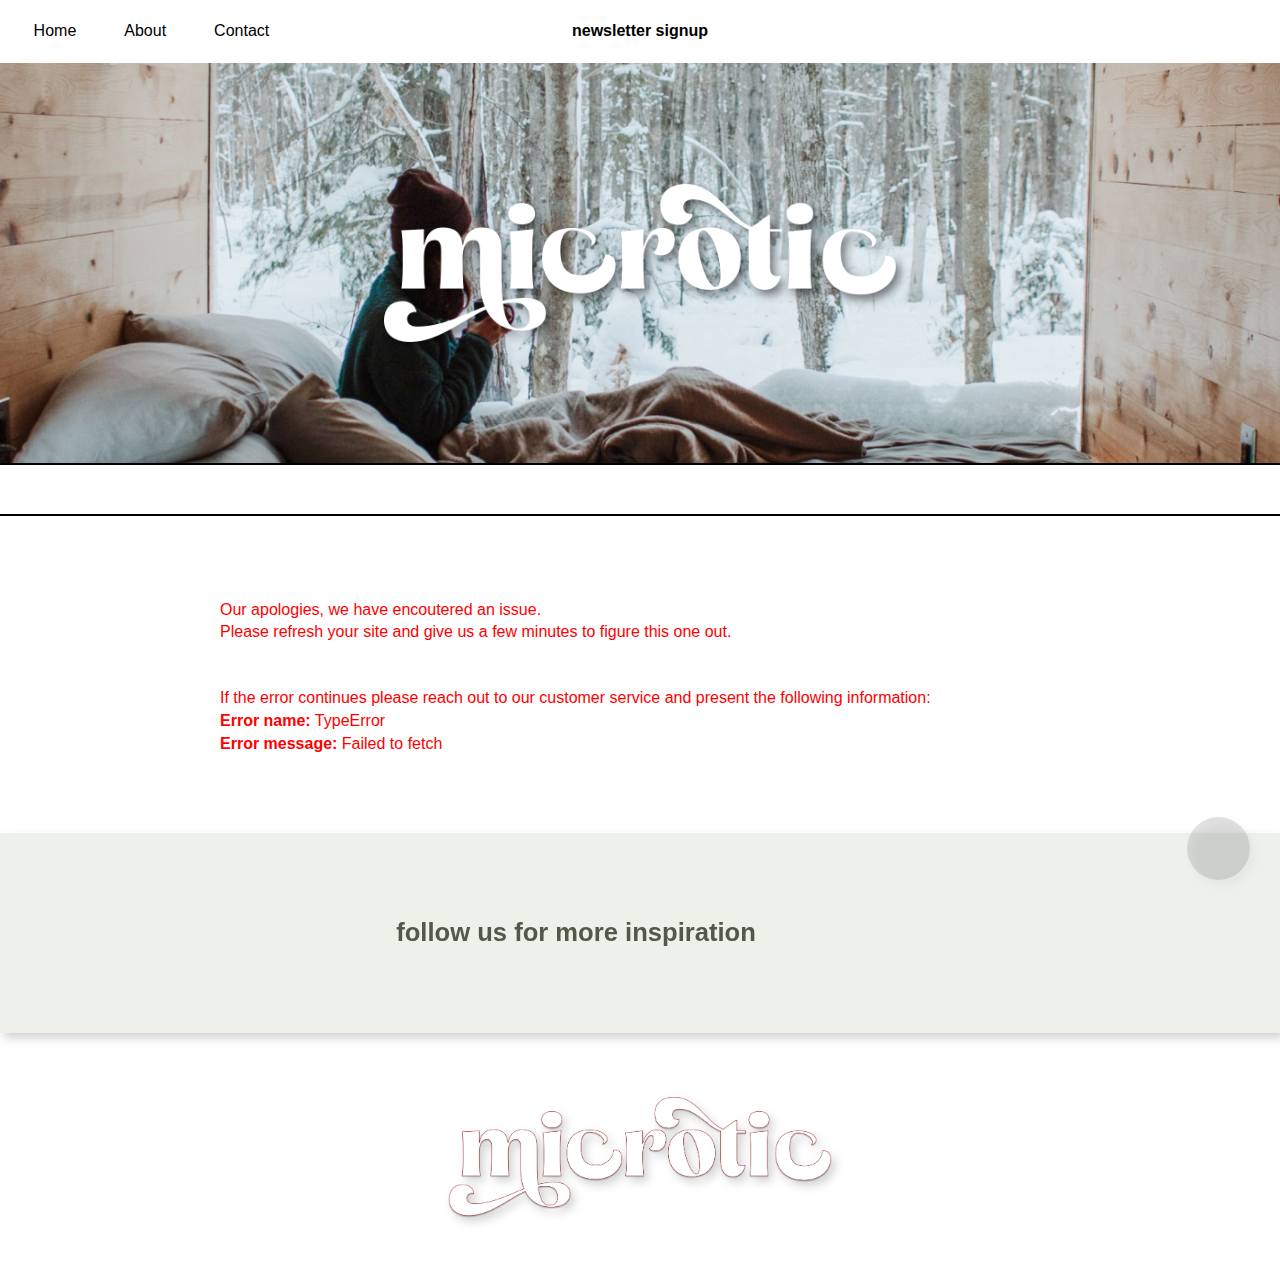
<file: index.html>
<!DOCTYPE html>
<html lang="en">
  <head>
    <!-- Hotjar Tracking Code for Microtic - Exam 2023 -->
    <script>
      (function (h, o, t, j, a, r) {
        h.hj =
          h.hj ||
          function () {
            (h.hj.q = h.hj.q || []).push(arguments);
          };
        h._hjSettings = { hjid: 3746934, hjsv: 6 };
        a = o.getElementsByTagName("head")[0];
        r = o.createElement("script");
        r.async = 1;
        r.src = t + h._hjSettings.hjid + j + h._hjSettings.hjsv;
        a.appendChild(r);
      })(window, document, "https://static.hotjar.com/c/hotjar-", ".js?sv=");
    </script>
    <title>MICROTIC</title>
    <meta name="description" content="Explore unconventional living with Microtic - a blog celebrating liveaboards, tiny homes, van life, and innovative lifestyles." />
    <link rel="icon" href="/img/favIcon.png" />
    <meta charset="UTF-8" />
    <meta name="viewport" content="width=device-width, initial-scale=1.0" />
    <!-- <script src="https://kit.fontawesome.com/279950e6bf.js" crossorigin="anonymous"></script> -->
    <link rel="stylesheet" href="css/global.css" />
    <link rel="stylesheet" href="css/index.css" />
    <meta http-equiv="X-UA-Compatible" content="IE=edge" />
  </head>
  <body>
    <header>
      <nav>
        <a href="#" class="hamburger-toggle openBtn">
          <!-- <i class="fa-solid fa-bars"></i> -->
        </a>
        <dialog class="nav-modal modal"></dialog>
        <div class="header-index-mobile-wrapper">
          <img src="/img/header-img_unsplash.jpg" class="header-img-general" alt="header - image of a girl in the back of a van with the doors open to a snowey landscape" />
          <img src="/img/logo-white-big.svg" class="logo-big-index" alt="big Microtic logo" />
        </div>
        <div class="newsletter-signup-index"><a href="#">newsletter signup</a></div>
      </nav>
    </header>
    <main>
      <section class="newly-published-section">
        <h1 class="heading-general">newly published</h1>
        <div class="loader loader-newly-published"></div>
        <div class="slider-wrapper">
          <div id="prev-btn" class="prev-btn">
            <!-- <i class="fa-solid fa-chevron-left" aria-hidden="false"></i> -->
          </div>
          <div class="grid-display slider"></div>
          <div id="next-btn" class="next-btn">
            <!-- <i class="fa-solid fa-chevron-right" aria-hidden="false"></i> -->
          </div>
        </div>
      </section>
      <section class="popular-posts-section">
        <h1 class="heading-general">our most popular posts</h1>
        <div class="loader loader-popular-posts"></div>
        <div class="grid-display popular-posts-wrapper"></div>
      </section>
      <section class="about-us-section">
        <h1 class="heading-general">about us</h1>
        <div class="loader loader-about-us-index"></div>
        <div class="grid-display about-us-wrapper"></div>
      </section>
    </main>
    <footer></footer>
    <div class="back-to-top">
      <!-- <i class="fa-solid fa-chevron-up"></i> -->
    </div>
    <script type="module" src="js/header-nav-footer.js"></script>
    <script type="module" src="js/index.js"></script>
  </body>
</html>
</file>
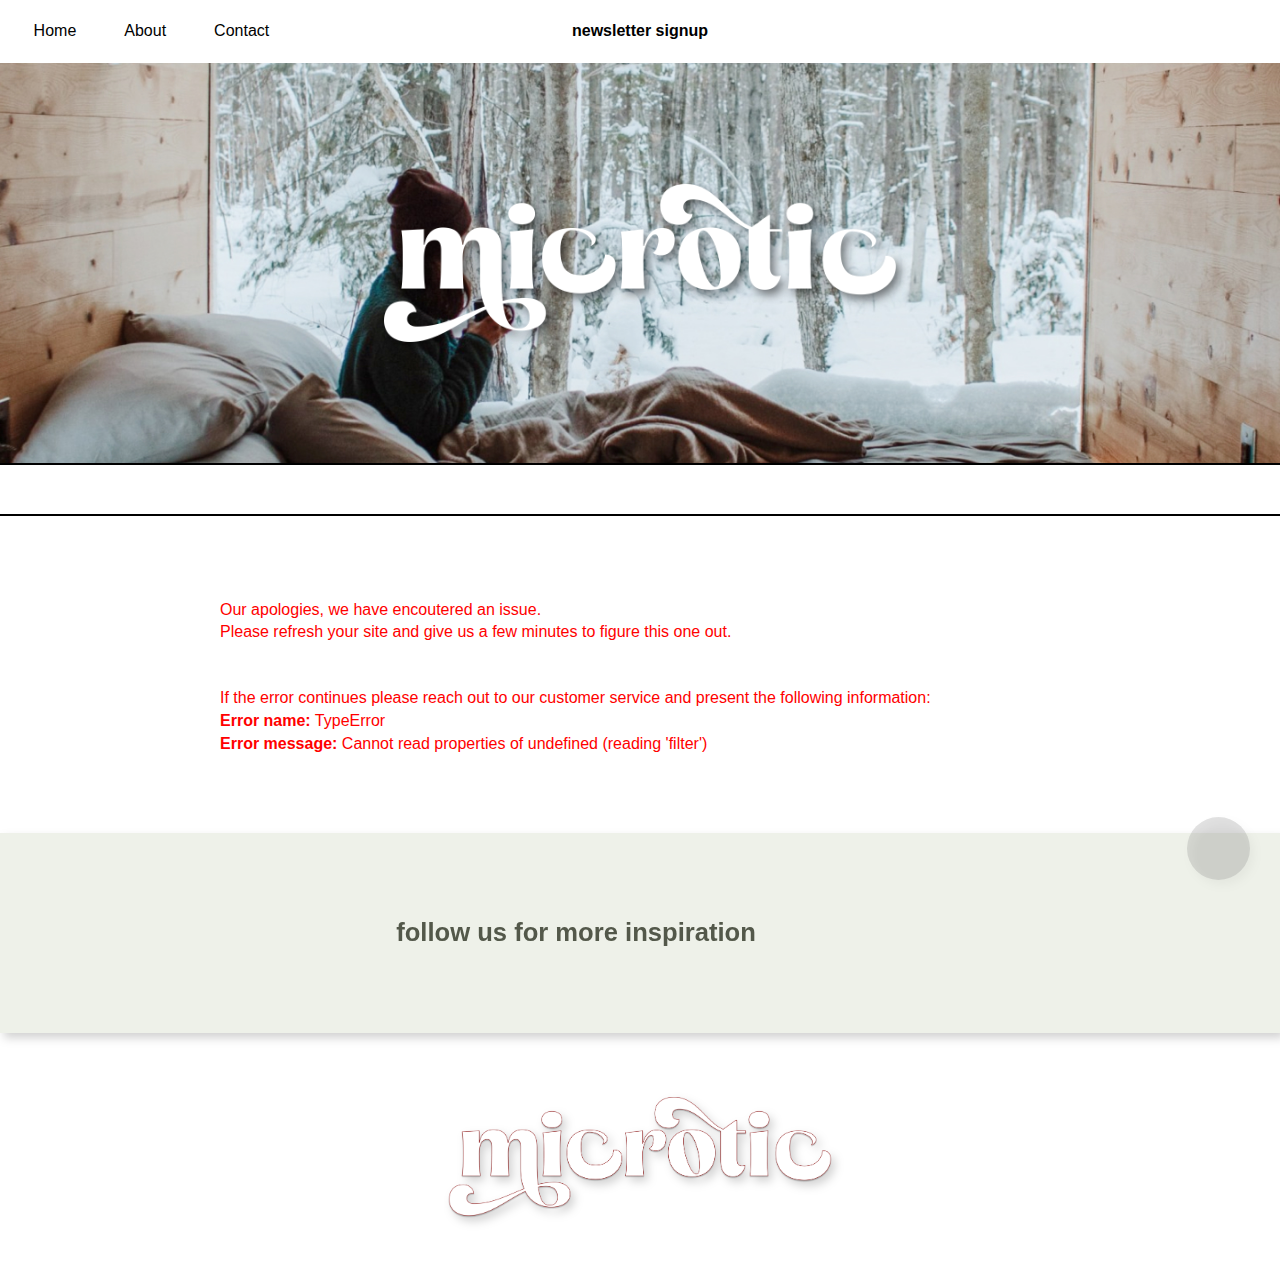
<file: html/about.html>
<!DOCTYPE html>
<html lang="en">
  <head>
    <!-- Hotjar Tracking Code for Microtic - Exam 2023 -->
    <script>
      (function (h, o, t, j, a, r) {
        h.hj =
          h.hj ||
          function () {
            (h.hj.q = h.hj.q || []).push(arguments);
          };
        h._hjSettings = { hjid: 3746934, hjsv: 6 };
        a = o.getElementsByTagName("head")[0];
        r = o.createElement("script");
        r.async = 1;
        r.src = t + h._hjSettings.hjid + j + h._hjSettings.hjsv;
        a.appendChild(r);
      })(window, document, "https://static.hotjar.com/c/hotjar-", ".js?sv=");
    </script>
    <title>MICTROTIC : About</title>
    <meta name="description" content="Discover the inspiration behind Microtic, your guide to unconventional living - featuring insights on liveaboards, tiny homes, and van life." />
    <link rel="icon" href="/img/favIcon.png" />
    <meta charset="UTF-8" />
    <meta name="viewport" content="width=device-width, initial-scale=1.0" />
    <!-- <script src="https://kit.fontawesome.com/279950e6bf.js" crossorigin="anonymous"></script> -->
    <link rel="stylesheet" href="/css/global.css" />
    <link rel="stylesheet" href="/css/about.css" />
    <meta http-equiv="X-UA-Compatible" content="IE=edge" />
    <link rel="preconnect" href="https://fonts.googleapis.com" />
    <link rel="preconnect" href="https://fonts.gstatic.com" crossorigin />
    <link href="https://fonts.googleapis.com/css2?family=Vibur&display=swap" rel="stylesheet" />
  </head>
  <body>
    <header>
      <nav>
        <a href="#" class="hamburger-toggle openBtn">
          <!-- <i class="fa-solid fa-bars"></i> -->
        </a>
        <div class="logo-mobile">
          <a href="/./index.html"><img src="/img/logo-black.png" alt="small Microtic logo - Home button" /></a>
        </div>
        <dialog class="nav-modal modal"></dialog>
        <div class="header-general-mobile-wrapper">
          <img src="/img/header-img_unsplash.jpg" class="header-img-general" alt="header - image of a girl in the back of a van with the doors open to a snowey landscape" />
        </div>
        <h1 class="pagetitle off">about us</h1>
      </nav>
    </header>
    <main>
      <div class="about-section">
        <div class="loader loader-about-us"></div>
      </div>
      <section class="related-posts-section">
        <div class="related-posts-title">
          <h1 class="heading-related-posts">our stories</h1>
        </div>
        <div class="loader loader-related-posts"></div>
        <div class="grid-display related-posts"></div>
      </section>
    </main>
    <footer></footer>
    <div class="back-to-top">
      <!-- <i class="fa-solid fa-chevron-up"></i> -->
    </div>
    <script type="module" src="/js/header-nav-footer.js"></script>
    <script type="module" src="/js/about.js"></script>
  </body>
</html>
</file>
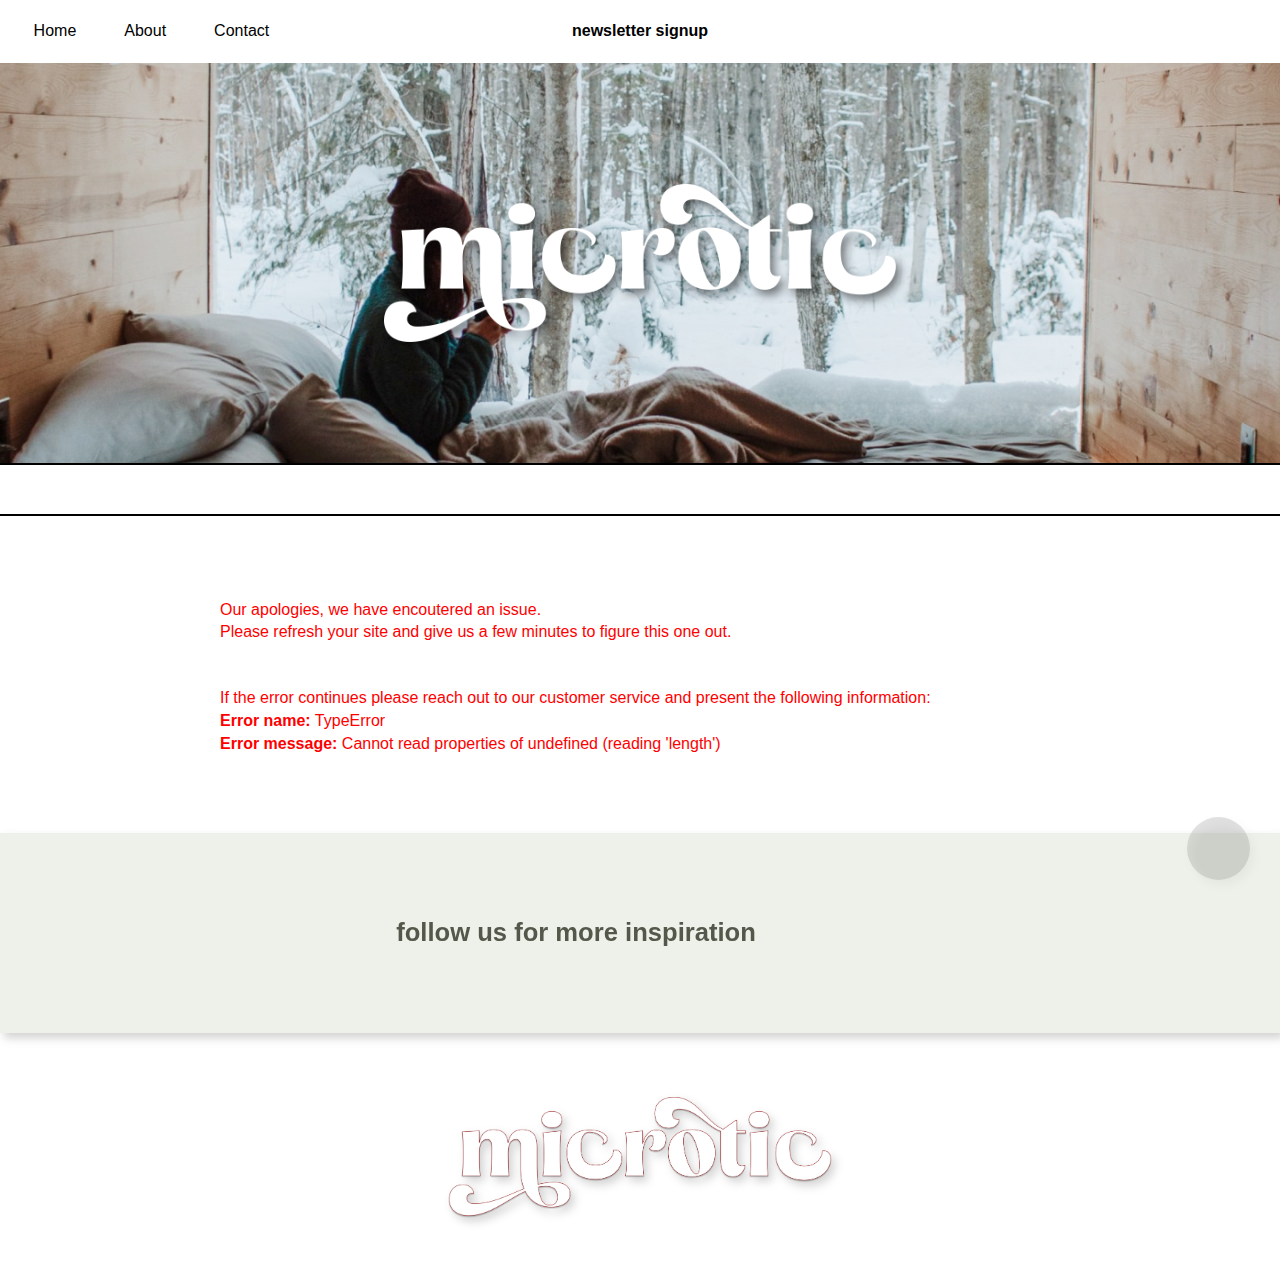
<file: html/archive.html>
<!DOCTYPE html>
<html lang="en">
  <head>
    <!-- Hotjar Tracking Code for Microtic - Exam 2023 -->
    <script>
      (function (h, o, t, j, a, r) {
        h.hj =
          h.hj ||
          function () {
            (h.hj.q = h.hj.q || []).push(arguments);
          };
        h._hjSettings = { hjid: 3746934, hjsv: 6 };
        a = o.getElementsByTagName("head")[0];
        r = o.createElement("script");
        r.async = 1;
        r.src = t + h._hjSettings.hjid + j + h._hjSettings.hjsv;
        a.appendChild(r);
      })(window, document, "https://static.hotjar.com/c/hotjar-", ".js?sv=");
    </script>
    <title id="title">MICTROTIC</title>
    <meta name="description" content="Delve into the extensive Microtic archive, a treasure trove of insights into alternative living – explore liveaboards, tiny homes, van life, and more!" />
    <link rel="icon" href="/img/favIcon.png" />
    <meta charset="UTF-8" />
    <meta name="viewport" content="width=device-width, initial-scale=1.0" />
    <!-- <script src="https://kit.fontawesome.com/279950e6bf.js" crossorigin="anonymous"></script> -->
    <link rel="stylesheet" href="/css/global.css" />
    <link rel="stylesheet" href="/css/archive.css" />
    <meta http-equiv="X-UA-Compatible" content="IE=edge" />
  </head>
  <body>
    <header>
      <nav>
        <a href="#" class="hamburger-toggle openBtn">
          <!-- <i class="fa-solid fa-bars"></i> -->
        </a>
        <div class="logo-mobile">
          <a href="/./index.html"><img src="/img/logo-black.png" alt="small Microtic logo - Home button" /></a>
        </div>
        <dialog class="nav-modal modal"></dialog>
        <div class="header-general-mobile-wrapper">
          <img src="/img/header-img_unsplash.jpg" class="header-img-general" alt="header - image of a girl in the back of a van with the doors open to a snowey landscape" />
        </div>
        <h1 class="pagetitle off">Selected category</h1>
      </nav>
    </header>
    <main>
      <div class="directory"></div>
      <div class="loader loader-list"></div>
      <div class="archive-result-section">
        <div class="grid-display categorized-posts"></div>
        <div class="more-btn">load more posts</div>
      </div>
    </main>
    <footer></footer>
    <div class="back-to-top">
      <!-- <i class="fa-solid fa-chevron-up"></i> -->
    </div>
    <script type="module" src="/js/header-nav-footer.js"></script>
    <script type="module" src="/js/archive.js"></script>
  </body>
</html>
</file>
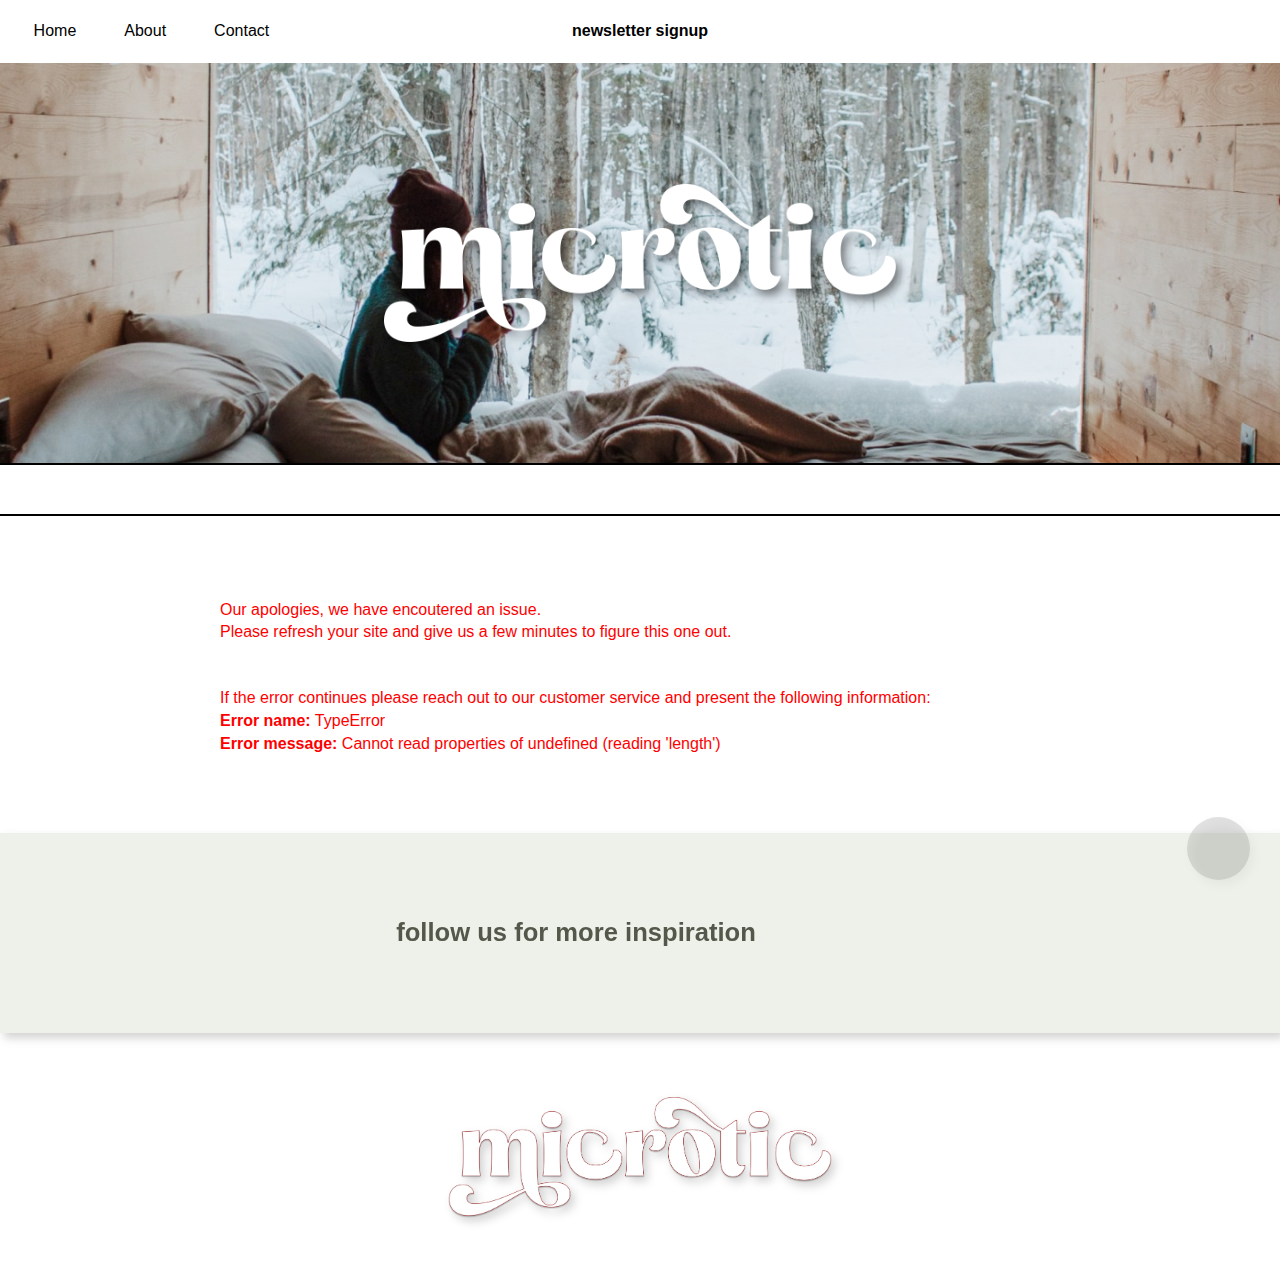
<file: html/contact.html>
<!DOCTYPE html>
<html lang="en">
  <head>
    <!-- Hotjar Tracking Code for Microtic - Exam 2023 -->
    <script>
      (function (h, o, t, j, a, r) {
        h.hj =
          h.hj ||
          function () {
            (h.hj.q = h.hj.q || []).push(arguments);
          };
        h._hjSettings = { hjid: 3746934, hjsv: 6 };
        a = o.getElementsByTagName("head")[0];
        r = o.createElement("script");
        r.async = 1;
        r.src = t + h._hjSettings.hjid + j + h._hjSettings.hjsv;
        a.appendChild(r);
      })(window, document, "https://static.hotjar.com/c/hotjar-", ".js?sv=");
    </script>
    <title>MICROTIC : Contact</title>
    <meta name="description" content="Connect with Microtic! Reach out for inquiries, collaborations, or to share your innovative living experiences. Let's explore together!" />
    <link rel="icon" href="/img/favIcon.png" />
    <meta charset="UTF-8" />
    <meta name="viewport" content="width=device-width, initial-scale=1.0" />
    <!-- <script src="https://kit.fontawesome.com/279950e6bf.js" crossorigin="anonymous"></script> -->
    <link rel="stylesheet" href="/css/global.css" />
    <link rel="stylesheet" href="/css/contact.css" />
    <meta http-equiv="X-UA-Compatible" content="IE=edge" />
    <link rel="preconnect" href="https://fonts.googleapis.com" />
    <link rel="preconnect" href="https://fonts.gstatic.com" crossorigin />
    <link href="https://fonts.googleapis.com/css2?family=Vibur&display=swap" rel="stylesheet" />
  </head>
  <body>
    <header>
      <nav>
        <a href="#" class="hamburger-toggle openBtn">
          <!-- <i class="fa-solid fa-bars"></i> -->
        </a>
        <div class="logo-mobile">
          <a href="/./index.html"><img src="/img/logo-black.png" alt="small Microtic logo - Home button" /></a>
        </div>
        <dialog class="nav-modal modal"></dialog>
        <div class="header-general-mobile-wrapper">
          <img src="/img/header-img_unsplash.jpg" class="header-img-general" alt="header - image of a girl in the back of a van with the doors open to a snowey landscape" />
        </div>
        <h1 class="pagetitle off">contact</h1>
      </nav>
    </header>
    <main>
      <div class="contact-section">
        <form>
          <fieldset class="message">
            <legend>Write us a letter, a poem, a prince, a price, what ever you may think suffice</legend>
            <label for="subject">Subject</label>
            <input type="text" name="subject" id="subject" placeholder="Subject" autocomplete="off" />
            <p class="validation-message validation-message-subject error">Required*</p>
            <label for="message">Message</label>
            <textarea id="message" name="message" placeholder="Fill this box with your favourite song lyrics or something else thats on your mind." autocomplete="off"></textarea>
            <p class="validation-message validation-message-message error">Required*</p>
          </fieldset>
          <fieldset class="info">
            <label for="name">Name</label>
            <input type="text" name="name" id="name" placeholder="Your preferred reference" autocomplete="given-name" />
            <p class="validation-message validation-message-name">Required*</p>
            <label for="email">Email address</label>
            <input type="text" name="email" id="email" placeholder="Your email of choice" autocomplete="email" />
            <p class="validation-message validation-message-email error">Required*</p>
          </fieldset>
          <fieldset class="terms">
            <input type="checkbox" name="terms" id="checkbox" value="terms" />
            <label for="checkbox" class="checkbox-label">Accept whatever to be able to send your message</label>
          </fieldset>
          <input type="submit" value="SEND" class="send-CTA message-send-CTA" />
        </form>
      </div>
    </main>
    <footer></footer>
    <div class="back-to-top">
      <!-- <i class="fa-solid fa-chevron-up"></i> -->
    </div>
    <script type="module" src="/js/header-nav-footer.js"></script>
    <script type="module" src="/js/contact.js"></script>
  </body>
</html>
</file>
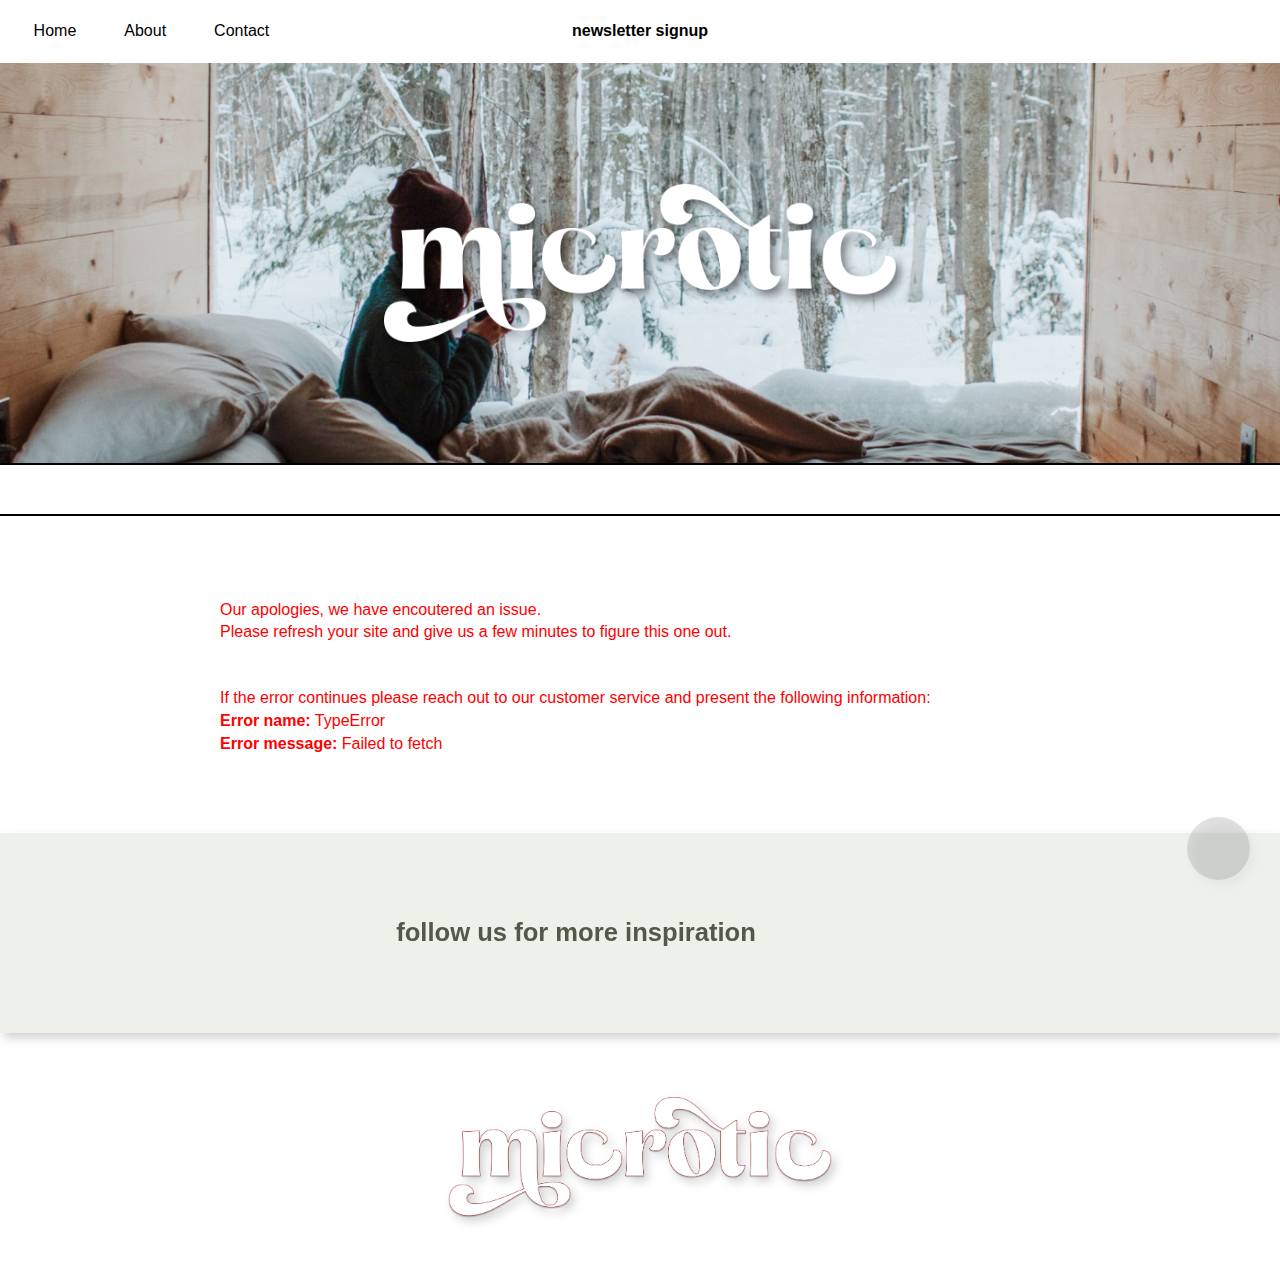
<file: html/post.html>
<!DOCTYPE html>
<html lang="en">
  <head>
    <!-- Hotjar Tracking Code for Microtic - Exam 2023 -->
    <script>
      (function (h, o, t, j, a, r) {
        h.hj =
          h.hj ||
          function () {
            (h.hj.q = h.hj.q || []).push(arguments);
          };
        h._hjSettings = { hjid: 3746934, hjsv: 6 };
        a = o.getElementsByTagName("head")[0];
        r = o.createElement("script");
        r.async = 1;
        r.src = t + h._hjSettings.hjid + j + h._hjSettings.hjsv;
        a.appendChild(r);
      })(window, document, "https://static.hotjar.com/c/hotjar-", ".js?sv=");
    </script>
    <title id="title">MICTROTIC</title>
    <meta name="description" id="meta-description" content="Uncover in-depth insights on innovative living within this Microtic post. Explore liveaboards, tiny homes, van life, and more!" />
    <link rel="icon" href="/img/favIcon.png" />
    <meta charset="UTF-8" />
    <meta name="viewport" content="width=device-width, initial-scale=1.0" />
    <!-- <script src="https://kit.fontawesome.com/279950e6bf.js" crossorigin="anonymous"></script> -->
    <link rel="stylesheet" href="/css/global.css" />
    <link rel="stylesheet" href="/css/post.css" />
    <meta http-equiv="X-UA-Compatible" content="IE=edge" />
  </head>
  <body>
    <header>
      <nav>
        <a href="#" class="hamburger-toggle openBtn">
          <!-- <i class="fa-solid fa-bars"></i> -->
        </a>
        <div class="logo-mobile">
          <a href="/./index.html"><img src="/img/logo-black.png" alt="small Microtic logo - Home button" /></a>
        </div>
        <dialog class="nav-modal modal"></dialog>
        <div class="header-general-mobile-wrapper">
          <img src="/img/header-img_unsplash.jpg" class="header-img-general" alt="header - image of a girl in the back of a van with the doors open to a snowey landscape" />
          <img src="/img/logo-white-big.svg" class="logo-big-index logo-big-post" alt="bit Microtic logo" />
        </div>
      </nav>
    </header>
    <main>
      <div class="directory"></div>
      <div class="loader loader-posts"></div>
      <div class="blogpost-section"></div>
      <section class="related-posts-section">
        <div class="related-posts-title">
          <h1 class="heading-related-posts">related posts</h1>
        </div>
        <div class="loader loader-related-posts"></div>
        <div class="grid-display related-posts"></div>
      </section>
    </main>
    <footer></footer>
    <div class="back-to-top">
      <!-- <i class="fa-solid fa-chevron-up"></i> -->
    </div>
    <script type="module" src="/js/header-nav-footer.js"></script>
    <script type="module" src="/js/post.js"></script>
  </body>
</html>
</file>
<file: css/global.css>
@import url("/css/global/navbar.css");
@import url("/css/global/footer.css");
@import url("/css/global/thumbnails-figures.css");
@import url("/css/global/modals.css");

* {
  box-sizing: border-box;
  margin: 0;
  padding: 0;
}
.hidden {
  display: none;
}
body {
  margin-left: auto;
  margin-right: auto;
  background-color: white;
}
ul {
  list-style-type: none;
}
ol {
  margin-left: 3rem;
}
h1.pagetitle,
h1.heading-general,
h1.post-title {
  font-family: "Times New Roman", Times, serif;
  text-align: center;
}
h1.pagetitle {
  position: absolute;
  text-transform: lowercase;
  top: 80%;
  left: 50%;
  transform: translate(-50%, -50%);
  font-size: 15vw;
  color: white;
  width: 100%;
}
h1.heading-general,
h1.post-title {
  font-size: 2rem;
  margin-top: 2rem;
  margin-bottom: 2rem;
}
h1.heading-about-us-page {
  font-family: "Vibur", cursive, "Times New Roman", Times, serif;
  font-size: 3rem;
  font-weight: 200;
}
h1.heading-related-posts {
  font-family: Helvetica Neue, Helvetica, Arial, sans-serif;
  font-weight: 700;
  font-size: 1.5rem;
}
h2.heading-comments {
  font-size: 1rem;
  margin: 0.5rem 0 1rem 0;
}
.has-large-font-size {
  font-size: 1.4rem;
}
.has-medium-font-size {
  font-size: 1.4rem;
}

/* GRID-DISPLAY */
.grid-display {
  display: grid;
  gap: 1.5rem;
  margin-left: auto;
  margin-right: auto;
  padding: 0rem 1.5rem 0.5rem 1.5rem;
  justify-content: center;
  max-width: 1500px;
}
.related-posts-section .grid-display {
  max-width: 1100px;
}

/* BTNS/CTA */
.more-btn {
  font-family: Helvetica Neue, Helvetica, Arial, sans-serif;
  font-weight: 600;
  color: rgb(0, 0, 0);
  font-size: 0.9rem;
  text-align: center;
  display: block;
  padding: 2rem 0;
  cursor: pointer;
  text-decoration: underline;
}
.more-btn:hover {
  color: rgb(81, 81, 81);
}
.send-CTA,
.view-more-comments-CTA {
  font-size: 1.1rem;
  border: none;
  border-radius: 20px;
  padding: 0.5rem;
  cursor: pointer;
  color: rgb(255, 255, 255);
  margin-top: 1rem;
  text-transform: uppercase;
  font-weight: 500;
}
.message-send-CTA {
  background-color: #840303;
  box-shadow: 0px 4px 4px 0px rgba(0, 0, 0, 0.25);
}
.view-more-comments-CTA,
.comment-send-CTA {
  background-color: #5c4e43;
}

/* DIRECTORIES */
.directory {
  font-family: Helvetica Neue, Helvetica, Arial, sans-serif;
  font-weight: 200;
  font-size: 0.9rem;
  display: block;
  padding: 0.5rem 1rem;
  background-color: white;
}
.directory a {
  text-decoration: none;
  color: black;
}
.directory a:hover {
  text-decoration: underline;
}

/* ERROR-MESSAGE */
.error-message-wrapper {
  color: red;
  font-size: 1rem;
  font-family: Helvetica Neue, Helvetica, Arial, sans-serif;
  max-width: 1000px;
  padding: 5rem;
  margin-right: auto;
  margin-left: auto;
}
.error-message-wrapper span {
  margin-top: 0.3rem;
  display: block;
}
.error-message {
  margin-bottom: 3rem;
}
.error-section {
  background-color: white;
}

/* LOADERS */
.loader {
  font-size: 1rem;
  font-family: Helvetica Neue, Helvetica, Arial, sans-serif;
  text-align: center;
  margin-left: auto;
  margin-right: auto;
}
.loader-list,
.loader-posts,
.loader-related-posts {
  background-color: white;
  padding: 1rem;
}
.loader-about-us {
  background-color: #f5f5f5;
  padding: 1rem;
}

/* RELATED POSTS */
.related-posts-section {
  background-color: white;
}
.related-posts-title {
  background-color: #f9f9f9;
  border-top: 1.5px solid #000;
  border-bottom: 1.5px solid #000;
  text-align: center;
  padding: 1rem;
}

@media (min-width: 500px) {
  .grid-display {
    padding: 0rem 3rem 1rem 3rem;
    gap: 2rem;
  }
  .view-more-comments-CTA,
  .send-CTA {
    padding: 0.8rem;
  }
}
@media (min-width: 700px) {
  .newly-published-section .grid-display {
    grid-template-columns: 1fr 1fr;
  }
}
@media (min-width: 750px) {
  h1.heading-general,
  h1.post-title {
    font-size: 2.5rem;
  }
  .about-us-section .grid-display {
    grid-template-columns: 1fr 1fr;
  }
}
@media (min-width: 800px) {
  .grid-display {
    padding: 0 1.5rem;
  }
}
@media (min-width: 900px) {
  .newly-published-section .grid-display,
  .related-posts-section .grid-display {
    grid-template-columns: 1fr 1fr 1fr;
  }
}
@media (min-width: 1100px) {
  .loader-list,
  .loader-about-us,
  .loader-posts,
  .loader-related-posts {
    padding: 2rem;
  }
}
@media (min-width: 1130px) {
  .popular-posts-section .grid-display,
  .archive-result-section .grid-display {
    grid-template-columns: 1fr 1fr 1fr;
  }
  h1.heading-related-posts {
    font-size: 2rem;
  }
}
@media (min-width: 1300px) {
  .more-btn {
    font-size: 1.1rem;
  }
  h1.heading-general {
    font-size: 3rem;
  }
}
</file>
<file: css/index.css>
.newly-published-section {
  background-color: #e4eaf7;
  padding-top: 1.5rem;
}
.popular-posts-section {
  background-color: white;
  padding-top: 1.5rem;
}
.about-us-section {
  background-color: #f5f5f5;
  padding: 1.5rem 1.5rem 3rem 1.5rem; 
}
.about-us-info {
  max-width: 350px;
  margin-left: auto;
  margin-right: auto;
  gap: 1rem;
  font-family: Helvetica Neue, Helvetica, Arial, sans-serif;
  font-size: 0.8rem;
  font-weight: 200;
}
.about-us-info a {
  color: black;
  padding-top: 1rem;
  font-weight: 400;
  display: block;
}
.prev-btn,
.next-btn {
  display: none;
}

@media (min-width: 750px) {
  .about-us-info {
    max-width: none;
    font-size: 1rem;
  }
}
@media (min-width: 1130px) {
  .slider {
    width: 860px;
    display: flex;
    gap: 2rem;
    justify-content: start;
    padding: 2rem;
    scroll-behavior: smooth;
    transition: all 0.25s ease-in;
    overflow: auto;
    scroll-snap-type: x mandatory;
    -ms-overflow-style: none; /* IE and Edge */
    scrollbar-width: none; /* Firefox */
  }
  .slider::-webkit-scrollbar {
    display: none;
  }
  .prev-btn,
  .next-btn {
    display: block;
    background-color: transparent;
    border-color: transparent;
    cursor: pointer;
  }
  .prev-btn i,
  .next-btn i {
    font-size: 3rem;
    color: rgb(114, 111, 116);
  }
  .prev-btn i:hover,
  .next-btn i:hover {
    color: rgb(190, 194, 226);
  }
  .slider-wrapper {
    display: flex;
    align-items: center;
    justify-content: center;
    max-width: 1200px;
    margin-left: auto;
    margin-right: auto;
  }
}
@media (min-width: 1370px) {
  .slider {
    width: 1065px;
  }
}
</file>
<file: css/about.css>
.about-section {
  background-color: #f5f5f5;
}
.our-vision,
.the-team {
  display: flex;
  padding: 3rem;
  gap: 1.5rem;
  flex-direction: column;
  font-family: Helvetica Neue, Helvetica, Arial, sans-serif;
  font-weight: 200;
  font-size: 0.8rem;
  margin-left: auto;
  margin-right: auto;
}
.our-vision {
  padding-bottom: 0;
  padding-top: 1rem;
}
.about-section figcaption {
  font-size: 0.8rem;
  font-weight: 200;
}
.about-section img {
  width: 100%;
  height: 250px;
}
.our-vision-img {
  order: 3;
}
.icons {
  display: flex;
  flex-direction: row;
  gap: 1.5rem;
  margin-top: 2rem;
  justify-content: space-evenly;
}
.icons figure {
  border-radius: 50%;
  background-color: #d4d4d4;
  color: #53584a;
  height: 2.7rem;
  width: 2.7rem;
  display: flex;
  justify-content: center;
  align-items: center;
  font-size: 1.5rem;
}

@media (min-width: 450px) {
  .icons figure {
    height: 3.5rem;
    width: 3.5rem;
    font-size: 1.7rem;
  }
}
@media (min-width: 550px) {
  .icons {
    padding: 0 3rem;
  }
}
@media (min-width: 800px) {
  .about-section {
    padding-bottom: 5rem;
  }
  .our-vision,
  .the-team {
    max-width: 1100px;
    display: grid;
    grid-template-columns: 1fr 1fr;
    padding: 3rem;
    gap: 3rem;
    font-size: 0.9rem;
  }
  .our-vision-img {
    order: 0;
  }
  .about-section img {
    height: 350px;
  }
  .our-vision > div,
  .the-team > div {
    display: flex;
    flex-direction: column;
    gap: 1rem;
  }
}
</file>
<file: css/archive.css>
.archive-result-section {
  background-color: white;
}
.all-posts-are-displayed {
  text-decoration: none;
  font-weight: 400;
}
</file>
<file: css/contact.css>
.valid,
.checked {
  color: black;
}
.invalid {
  color: #840303;
}
.validation-message {
  font-size: 0.8rem;
  color: black;
  padding-bottom: 0.8rem;
}
.invalid-message {
  font-size: 0.8rem;
  color: #840303;
  padding-bottom: 0.8rem;
}
.message-sent {
  text-align: center;
  font-size: 1.2rem;
}
.contact-section {
  background-color: white;
  padding: 1.5rem;
  font-family: Helvetica Neue, Helvetica, Arial, sans-serif;
}
.contact-section form,
.message,
.info {
  display: flex;
  flex-direction: column;
  border: none;
  gap: 0.5rem;
}
.contact-section form {
  padding: 2rem;
  background-color: #faf8f7;
  border-radius: 15px;
  box-shadow: 4px 5px 5px 0px rgba(21, 48, 63, 0.1);
  gap: 1rem;
}
.info input,
.message input,
.contact-section textarea {
  border: none;
  background-color: white;
  padding: 0.6rem;
  font-family: Helvetica Neue, Helvetica, Arial, sans-serif;
}
.contact-section input::placeholder,
.contact-section textarea::placeholder {
  color: black;
  font-family: Helvetica Neue, Helvetica, Arial, sans-serif;
  font-size: 0.9rem;
}
.message label,
.info label {
  display: none;
}
.contact-section legend {
  text-align: center;
  padding-bottom: 3rem;
  font-size: 1.2rem;
}
#subject,
#subject::placeholder {
  font-weight: 500;
  font-size: 1rem;
}
#message::placeholder {
  font-weight: 200;
}
#message {
  min-height: 10vh;
}
.terms {
  font-size: 0.8rem;
  color: #840303;
  display: flex;
  flex-direction: row;
  border: none;
  gap: 1rem;
}
@media (min-width: 600px) {
  .contact-section {
    padding: 3rem 3rem 5rem 3rem;
  }
  .contact-section form {
    max-width: 550px;
    margin-left: auto;
    margin-right: auto;
  }
  .contact-section legend {
    padding: 2rem 3rem 3rem 3rem;
  }
}
</file>
<file: css/post.css>
.logo-big-post {
  top: 60%;
}

/* BLOGPOST */
.blogpost-section {
  background-color: white;
  padding: 1rem 1rem 2rem 1rem;
}
.post-title-wrapper {
  background-color: #e4eaf7;
  padding: 1.5rem;
  border-radius: 30px 30px 0 0;
  max-width: 900px;
  margin-right: auto;
  margin-left: auto;
}
.post-body {
  background-color: #f5f5f5;
  padding: 1.5rem;
  border-radius: 0 0 30px 30px;
  font-family: Helvetica Neue, Helvetica, Arial, sans-serif;
  max-width: 900px;
  margin-right: auto;
  margin-left: auto;
}
.post-info-section {
  display: flex;
  flex-direction: row-reverse;
  justify-content: space-between;
  padding-bottom: 1rem;
}
.filter-data,
.author {
  display: none;
}
.meta-data {
  font-weight: 200;
  font-size: 0.8rem;
}
.share-CTA a {
  color: black;
  font-weight: 700;
  font-size: 0.9rem;
}
figcaption {
  font-weight: 200;
  font-size: 0.8rem;
}
.post-copy-section {
  padding: 2rem 0;
}
.post-img {
  height: 400px;
  cursor: pointer;
}

/* COMMENT SECTION */
.comment-login-error {
  color: #840303;
  padding: 0.6rem;
  font-family: Helvetica Neue, Helvetica, Arial, sans-serif;
  text-align: center;
  font-size: 0.9rem;
}
.comment-section {
  display: flex;
  justify-content: center;
  flex-direction: column;
  gap: 1rem;
}
label {
  font-size: 0.8rem;
}
label:last-of-type {
  margin-top: 0.5rem;
}
.post-comment-section.active {
  background-color: #9b9696;
}
.fa-chevron-down.active {
  transform: rotate(180deg);
}
.open-comment-section,
.formelement {
  display: none;
}
.formelement.active {
  display: flex;
  flex-direction: column;
  padding: 1rem;
  background-color: #e5e4e4;
  border-radius: 15px;
  gap: 0.5rem;
}
.open-comment-section.active {
  display: flex;
  flex-direction: column;
  gap: 1rem;
}
.comment {
  background-color: white;
  padding: 1rem;
  border-radius: 15px;
}
.comment-content {
  padding-top: 0.5rem;
}
.comment-form {
  display: flex;
  flex-direction: column;
  border: none;
  gap: 0.5rem;
}
.new-comment-field {
  border: 0.07rem solid #72482b;
  padding: 0.6rem 0.6rem;
  font-family: Helvetica Neue, Helvetica, Arial, sans-serif;
  font-weight: 200;
  font-size: 0.8rem;
}
.no-comments {
  text-align: center;
  font-style: italic;
}
@media (min-width: 450px) {
  .blogpost-section {
    padding: 0rem 2rem 2rem 2rem;
  }
  .post-body {
    padding: 2rem;
  }
  .post-title-wrapper {
    padding: 1.5rem 4rem;
}
}
@media (min-width: 600px) {
  .blogpost-section {
    padding: 0rem 3rem 3rem 3rem;
  }
  .post-body {
    padding: 1.5rem 3rem 3rem 3rem;
  }
}
@media (min-width: 800px) {
  .blogpost-section {
    padding-bottom: 7rem;
  }
  .post-copy-section {
    padding-bottom: 4rem;
  }
}
</file>
